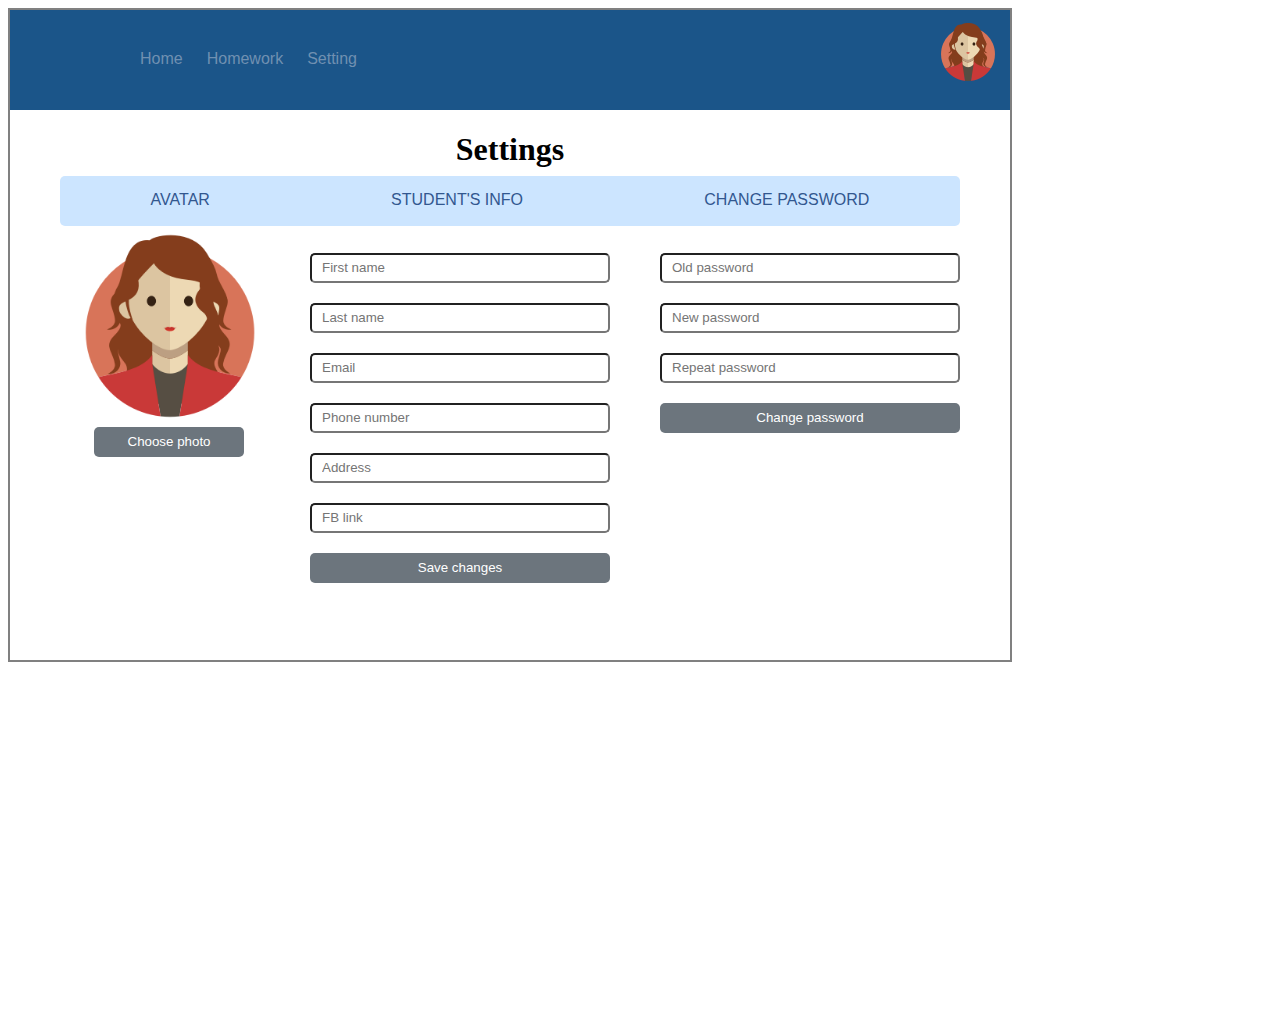
<file: index.html>
<!DOCTYPE html>
<html>
<head>
	<title>Дневник</title>
	<link rel="stylesheet" type="text/css" href="style.css">
</head>
<body>
	<div class="main">
		<div class="menu"><div class="img"><img src="av_64.png"></div>

		<ol class="first">
			<li><a href="#">Home</a></li>
			<li><a href="#">Homework</a></li>
			<li><a href="#">Setting</a></li>
		</ol>
		</div>
		<div class="setting"><h1>Settings</h1></div>
	<form action="#" method="post">
	<div class="secondmenu">
		<ol class="second">
			<li><a href="#">AVATAR</a></li>
			<li><a href="#">STUDENT'S INFO</a></li>
			<li><a href="#">CHANGE PASSWORD</a></li>
		</ol>
	</div>
	<div class="form"><img src="av_256.png">
	<button type="photo"> Choose photo</button>	
	</div>
	<div class="form1">
		<ol>
			<li><input type="text" placeholder="First name"></li>
			<li><input type="text" placeholder="Last name"></li>
			<li><input type="text" placeholder="Email"></li>
			<li><input type="text" placeholder="Phone number"></li>
			<li><input type="text" placeholder="Address"></li>
			<li><input type="text" placeholder="FB link"></li>
			<li><button type="changes"> Save changes</button></li>
		</ol>
	</div>
	<div class="form2">
		<ol>
			<li><input type="password" placeholder="Old password"></li>
			<li><input type="password" placeholder="New password"></li>
			<li><input type="password" placeholder="Repeat password"></li>
			<li><button type="changes">Change password</button></li>
		</ol>
	</div>
</form>
</div>
</body>
</html>
</file>
<file: style.css>
.main{
	width: 1000px;
	height: 650px;
	border: 2px solid grey; 
	position: relative;
}
.menu{
	width: 1000px;
	height: 100px;
	background: #1b5589;
}
.img{
	position: absolute;
	width: 64px;
	right: 10px;
	top: 10px;

}
.first{
	list-style-type: none;
	position: relative;
	top: 30px;
	margin: 0px;
	left: 80px;
}
.first li{
	display: inline-block;
	margin: 10px;
}
.first li a{
	text-decoration: none;
	color: #7090b1;
	font-family: Arial;
}
.first li a:hover{
	color: white;
}
.setting{
	width: 1000px;
	height: 50px;
	display: flex;
	justify-content: center;
}
.secondmenu{
	position: relative;
	left: 50px;
	width: 900px;
	height: 50px;
	background: #cce5ff;
	border-radius: 5px;
}
.second{
	list-style-type: none;
	position: relative;
	top: 15px;
	display: flex;
	justify-content: space-around;
	padding: 0px;
	align-items: center;
}

.second li a{
	text-decoration: none;
	color: #32578f;
	font-family: Arial;
}
.second li a:hover{
	color: white;
}
.form img{
	width: 200px;
	position: relative;
	left: 60px;
}
button[type="photo"]{
	width: 150px;
	height: 30px;
	background: #6c757d;
	color: white;
	position: relative;
	top: 20px;
	left: -120px;
	border: none;
	border-radius: 5px;
}
.form1{
	position: relative;
	left: 300px;
	top: -220px;
	font-family: Arial;
}
.form1 ol{
	list-style-type: none;
	padding: 0px;
}
.form1 ol li input{
width: 300px;
height: 30px;
margin-top: 20px;
padding-left: 10px;
box-sizing: border-box;
border-radius: 5px;
}
.form1 ol li button{
width: 300px;
height: 30px;
margin-top: 20px;
background: #6c757d;
color: white;
border: none;
border-radius: 5px;
}
.form2{
	position: relative;
	left: 650px;
	top: -586px;
}
.form2 ol{
	list-style-type: none;
	padding: 0px;
}
.form2 ol li input{
width: 300px;
height: 30px;
margin-top: 20px;
padding-left: 10px;
box-sizing: border-box;
border-radius: 5px;
}
.form2 ol li button{
width: 300px;
height: 30px;
margin-top: 20px;
background: #6c757d;
color: white;
border: none;
border-radius: 5px;
}
</file>
